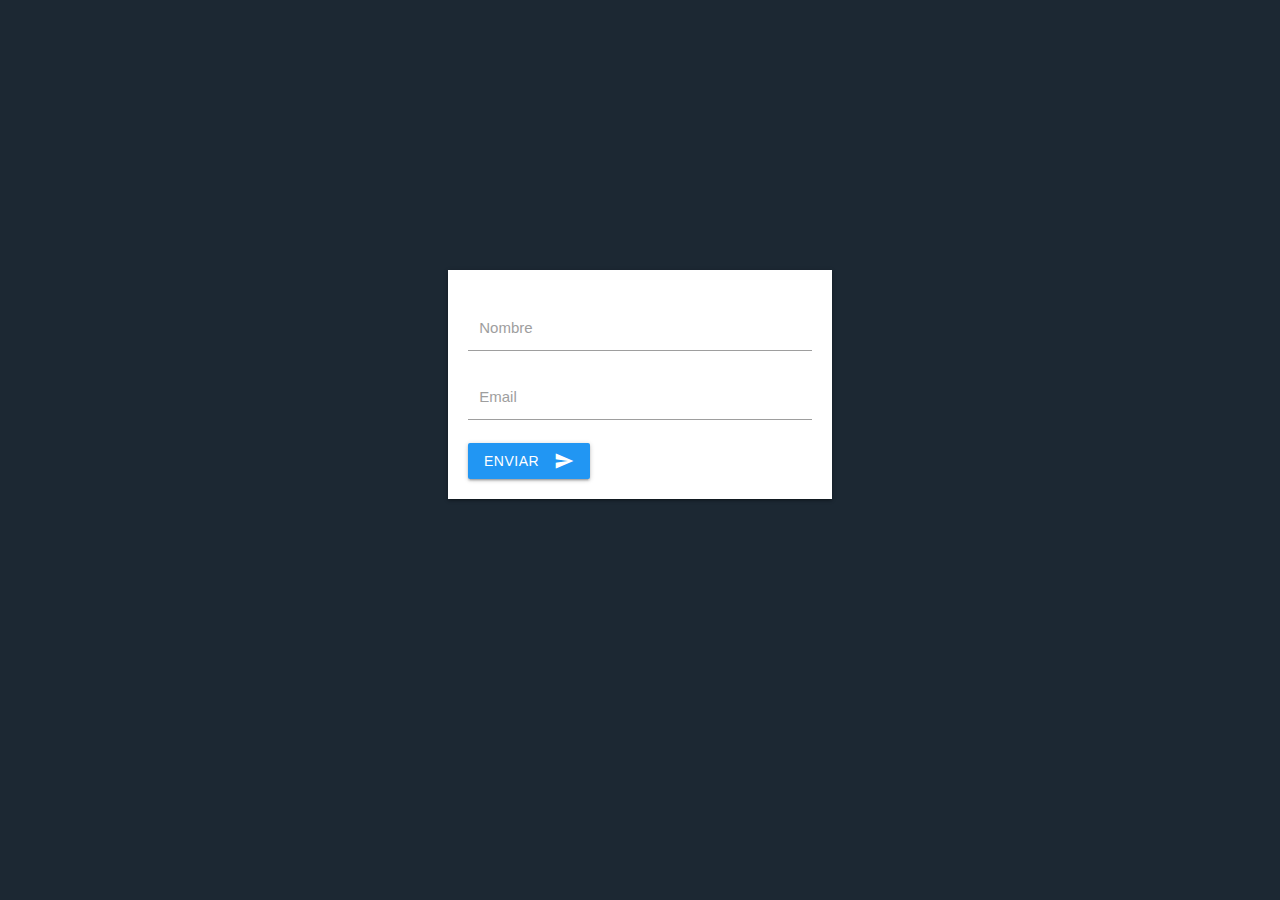
<file: index.html>
<!DOCTYPE html>
<html lang="en">
<head>
    <meta charset="UTF-8">
    <meta name="viewport" content="width=device-width, initial-scale=1.0">
    <meta http-equiv="X-UA-Compatible" content="ie=edge">
    <!-- Material Icon CDN -->
    <link href="https://fonts.googleapis.com/icon?family=Material+Icons" rel="stylesheet">
    <link rel="stylesheet" href="css/normalize.css">
    <link rel="stylesheet" href="css/materialize.min.css">
    <link rel="stylesheet" href="css/main.css">
    <title>Chat aplication</title>
</head>
<body>

    <section class="container">
        <div class="container-form ">
            <form onsubmit="return false" class="white form-login z-depth-1">
              <div class="input-field col s12 l6">
                <input type="text" name="nombre" id="nombre" class="validate">
                <label for="primer_nombre"> Nombre</label>
              </div>
              
              <div class="input-field col s12">
                <input type="email" name="email" id="email" class="validate">
                <label for="email" data-error="Correo Inválido" data-success="Correcto">Email</label>
              </div>
              <div class="input-field col s12 m6">
                    <select class="icons" name="avatar" id="avatar">
                      <option value="" disabled selected>Seleccionar un avatar</option>
                      <option value="avatar-1.png" data-icon="images/avatar/avatar-1.png" class="left">avatar 1</option>
                      <option value="avatar-2.png" data-icon="images/avatar/avatar-2.png" class="left">avatar 2</option>
                      <option value="avatar-3.png" data-icon="images/avatar/avatar-3.png" class="left">avatar 3</option>
                      <option value="avatar-14.png" data-icon="images/avatar/avatar-14.png" class="left">avatar 4</option>
                      <option value="avatar-15.png" data-icon="images/avatar/avatar-15.png" class="left">avatar 5</option>
                      <option value="avatar-16.png" data-icon="images/avatar/avatar-16.png" class="left">avatar 6</option>
                    </select>
                  </div>
              
              <button class="btn waves-effect waves-light blue" id="btn-sub" type="submit" name="action">Enviar
                <i class="material-icons right">send</i>
              </button>
            </form>
        </div>
    </section>
    
    <!-- jQuery CDN -->
    <script src="https://code.jquery.com/jquery-3.2.1.min.js" integrity="sha256-hwg4gsxgFZhOsEEamdOYGBf13FyQuiTwlAQgxVSNgt4=" crossorigin="anonymous"></script>
    <script src="js/materialize.min.js"></script>
    <script src="js/app.js"></script>
</body>
</html>
</file>
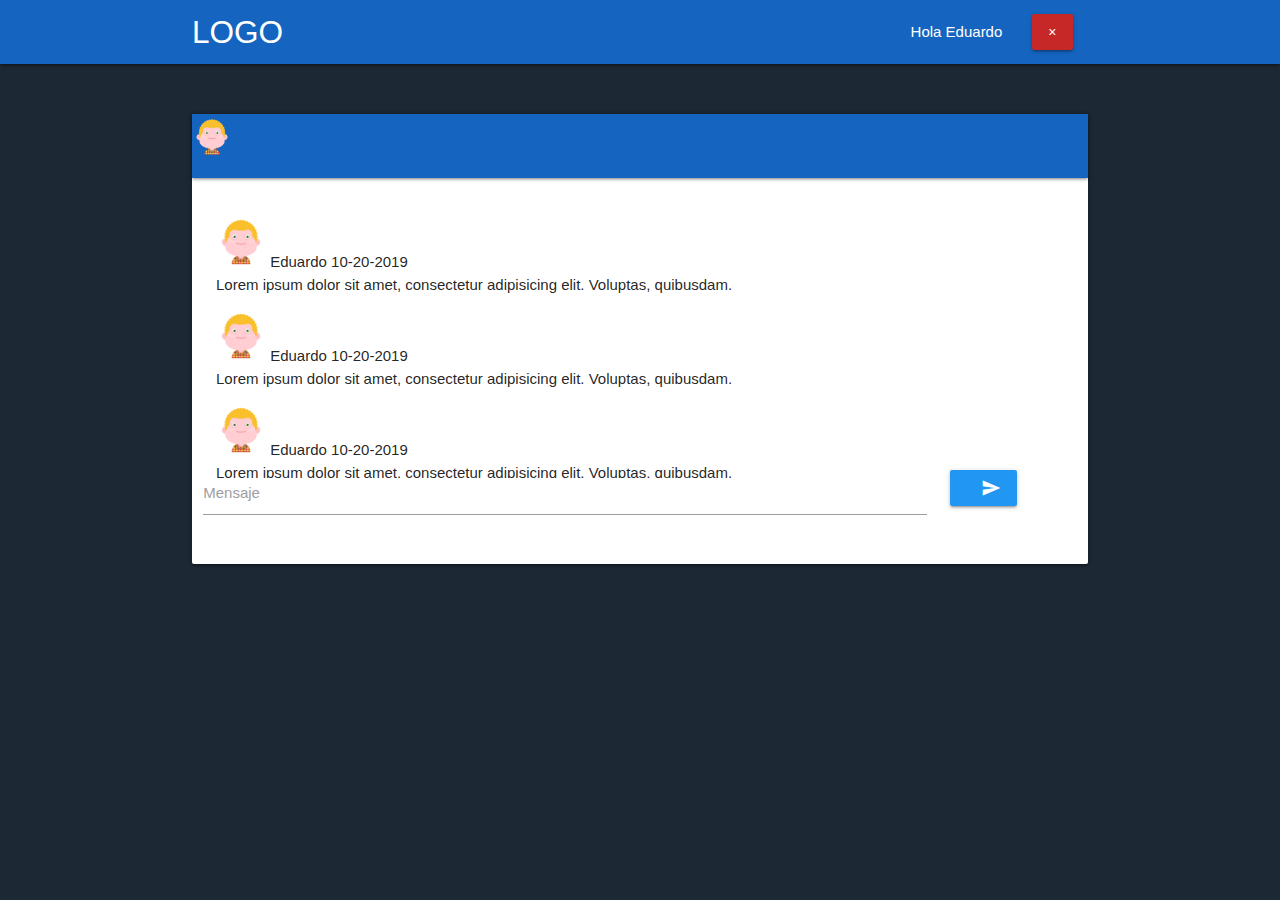
<file: tablero/index.html>
<!DOCTYPE html>
<html lang="en">
<head>
    <meta charset="UTF-8">
    <meta name="viewport" content="width=device-width, initial-scale=1.0">
    <meta http-equiv="X-UA-Compatible" content="ie=edge">
    <!-- Material Icon CDN -->
    <link href="https://fonts.googleapis.com/icon?family=Material+Icons" rel="stylesheet">
    <link rel="stylesheet" href="../css/normalize.css">
    <link rel="stylesheet" href="../css/materialize.min.css">
    <link rel="stylesheet" href="../css/main.css">
    <title>Chat aplication</title>
</head>
<body>
    <nav class="darken-3 blue">
      <div class="nav-wrapper">
        <div class="container">
          <a href="#" class="brand-logo">LOGO</a>
          <ul class="right ">
            <li><a href="#">Hola <span>Eduardo</span></a></li>
            <li><a href="#" class="waves-efect btn darken-3 red">&times;</a></li>
          </ul>
         
        </div>
      </div>
    </nav>

    <section class="container">
        <div class="card white card-pt max-height-card">
          <nav class="pl-1 darken-3 blue">
              <a href="#" class="brand-logo">
                  <img src=../images/avatar/avatar-1.png width="40">
              </a>
          </nav>
          <div class="card-content dark-text">
            <div class="mensagge-user">
              <ul>
                <li>
                  <img src=../images/avatar/avatar-1.png width="50">
                  <span class="title-user">Eduardo <time>10-20-2019</time></span>
                </li>
                <li id="mensagge">
                    <p>Lorem ipsum dolor sit amet, consectetur adipisicing elit. Voluptas, quibusdam.</p>
                </li>
              </ul>
            </div>
            <div class="mensagge-user">
                <ul>
                  <li >
                    <img src=../images/avatar/avatar-1.png width="50" id="avatar-user">
                    <span id="name-user">Eduardo <time id="date">10-20-2019</time></span>
                  </li>
                  <li id="mensagge">
                      <p>Lorem ipsum dolor sit amet, consectetur adipisicing elit. Voluptas, quibusdam.</p>
                  </li>
                </ul>
              </div>
              <div class="mensagge-user">
                  <ul>
                    <li>
                      <img src=../images/avatar/avatar-1.png width="50">
                      <span class="title-user">Eduardo <time>10-20-2019</time></span>
                    </li>
                    <li id="mensagge">
                        <p>Lorem ipsum dolor sit amet, consectetur adipisicing elit. Voluptas, quibusdam.</p>
                    </li>
                  </ul>
                </div>
                <div class="mensagge-user">
              <ul>
                <li>
                  <img src=../images/avatar/avatar-1.png width="50">
                  <span class="title-user">Eduardo <time>10-20-2019</time></span>
                </li>
                <li id="mensagge">
                    <p>Lorem ipsum dolor sit amet, consectetur adipisicing elit. Voluptas, quibusdam.</p>
                </li>
              </ul>
            </div>
          </div>

          <div class="card-input">
            <div class="row">
                <div class="input-field col s10">
                  <textarea id="textarea1" class="materialize-textarea"></textarea>
                  <label for="textarea1">Mensaje</label>
                </div>
                <div class="input-field  col s2">
                    <button class="btn waves-effect waves-light blue" id="send" type="submit" name="action">
                        <i class="material-icons right">send</i>
                      </button>
                </div>
            </div>
          </div>
          
        </div>
        
    </section>
    
    <!-- jQuery CDN -->
    <script src="https://code.jquery.com/jquery-3.2.1.min.js" integrity="sha256-hwg4gsxgFZhOsEEamdOYGBf13FyQuiTwlAQgxVSNgt4=" crossorigin="anonymous"></script>
    <script src="../js/materialize.min.js"></script>
    <script src="../js/app.js"></script>
</body>
</html>
</file>
<file: css/main.css>
/*--------------------------------------------------------------
Plantila: crada por Eduardo Nava targetcode.com.ve
Facebook: https://facebook.com/targetcode.com.ve
Instagram: https://instagram.com/targetcode
Youtube: https://www.youtube.com/channel/UCIMXP5Tyf7pG5zHxPDKG_IA?view_as=subscriber
8.0.1 Normalize
Styles based on Normalize v8.0.1 @link https://github.com/necolas/normalize.css
--------------------------------------------------------------*/
html{
    -webkit-box-sizing:border-box;
    -moz-box-sizing:border-box;
    box-sizing:border-box;
}

*,*:before,*:after{
    box-sizing: inherit;
}

/*=====================================
=            Stiles globas            =
=====================================*/
body{
	background: #1C2833;
	overflow-x: hidden;
}

.container-form{
    width: 30%;
    position: absolute;
    top: 30%;
    left: 35%;
}

.form-login{
    padding: 20px;
}

.card-pt{
    margin-top: 50px;
}

.max-height-card{
    height: 450px;
    min-height: 450px;
    max-height: 450px;
}

.card .card-content{
    max-height: 300px;
    overflow: auto;
}

.card-input{
    bottom: 0;
    position: absolute;
    width: 100%;
}
</file>
